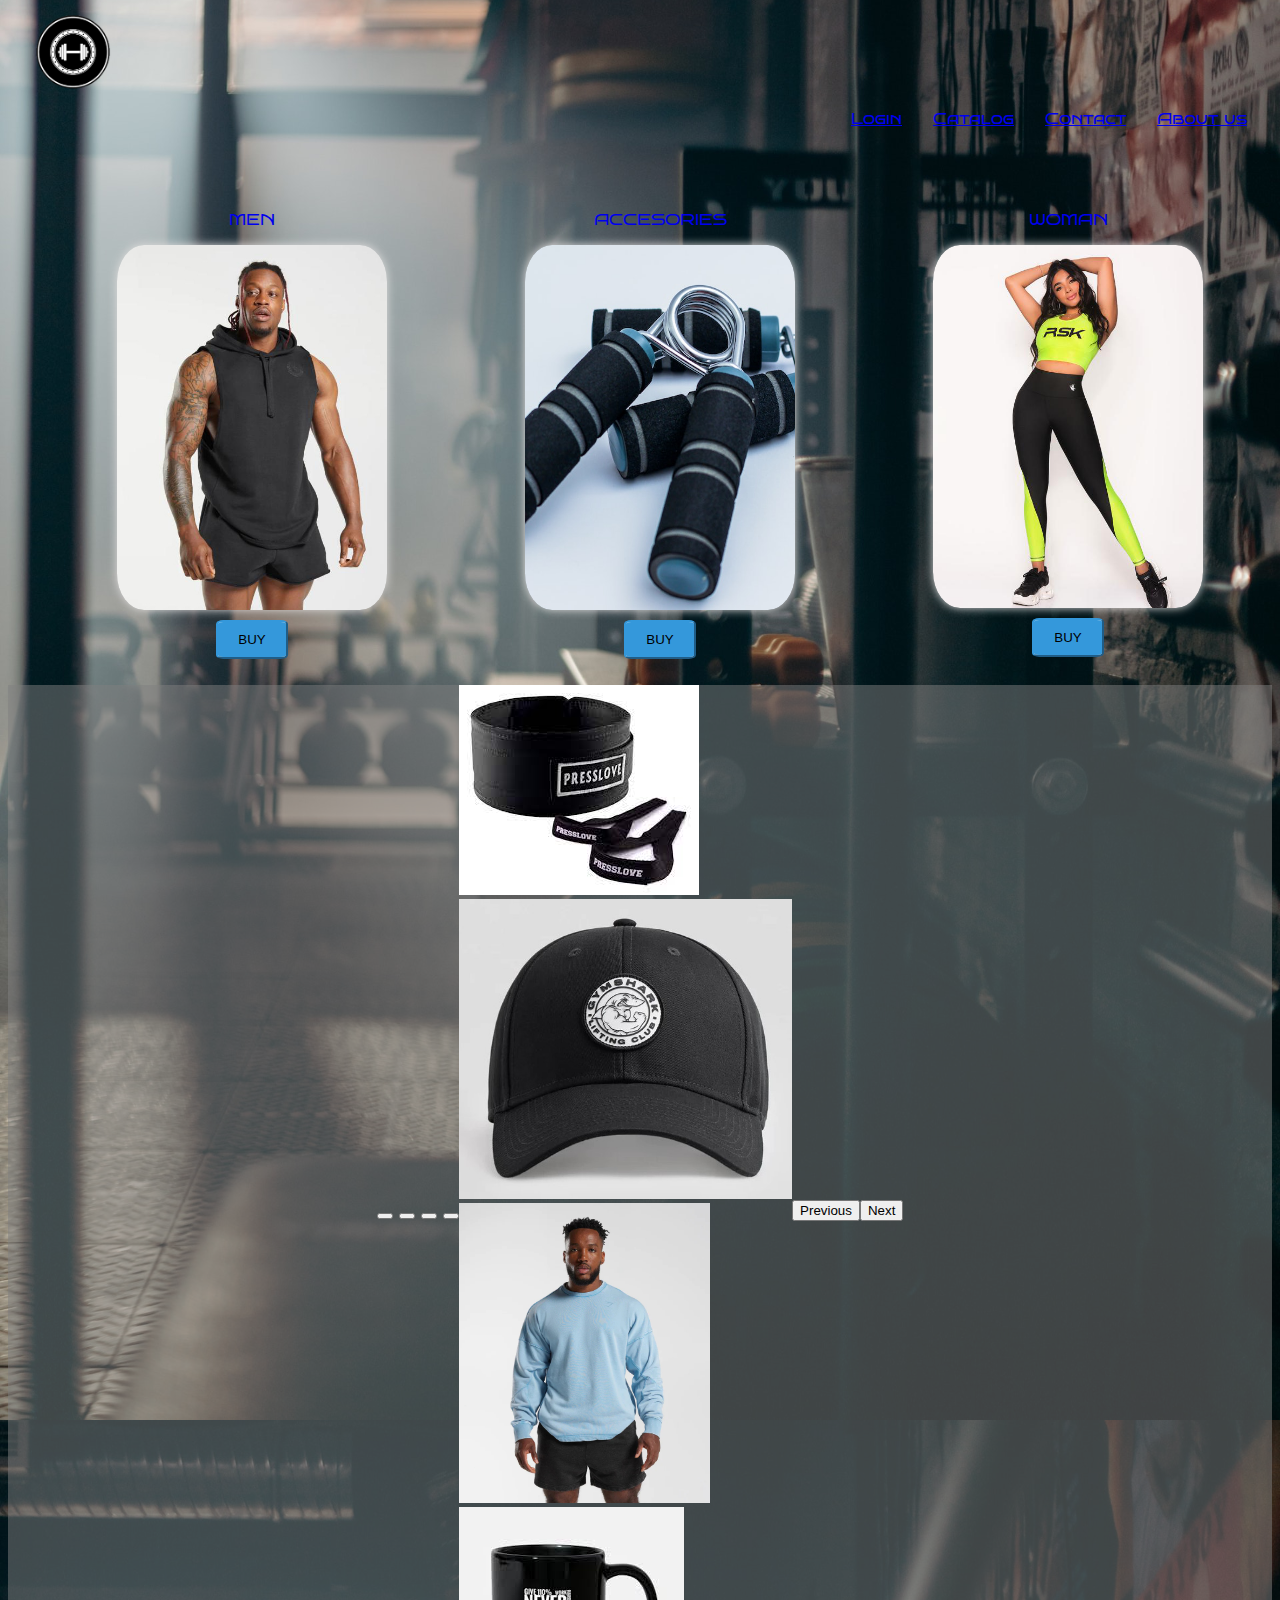
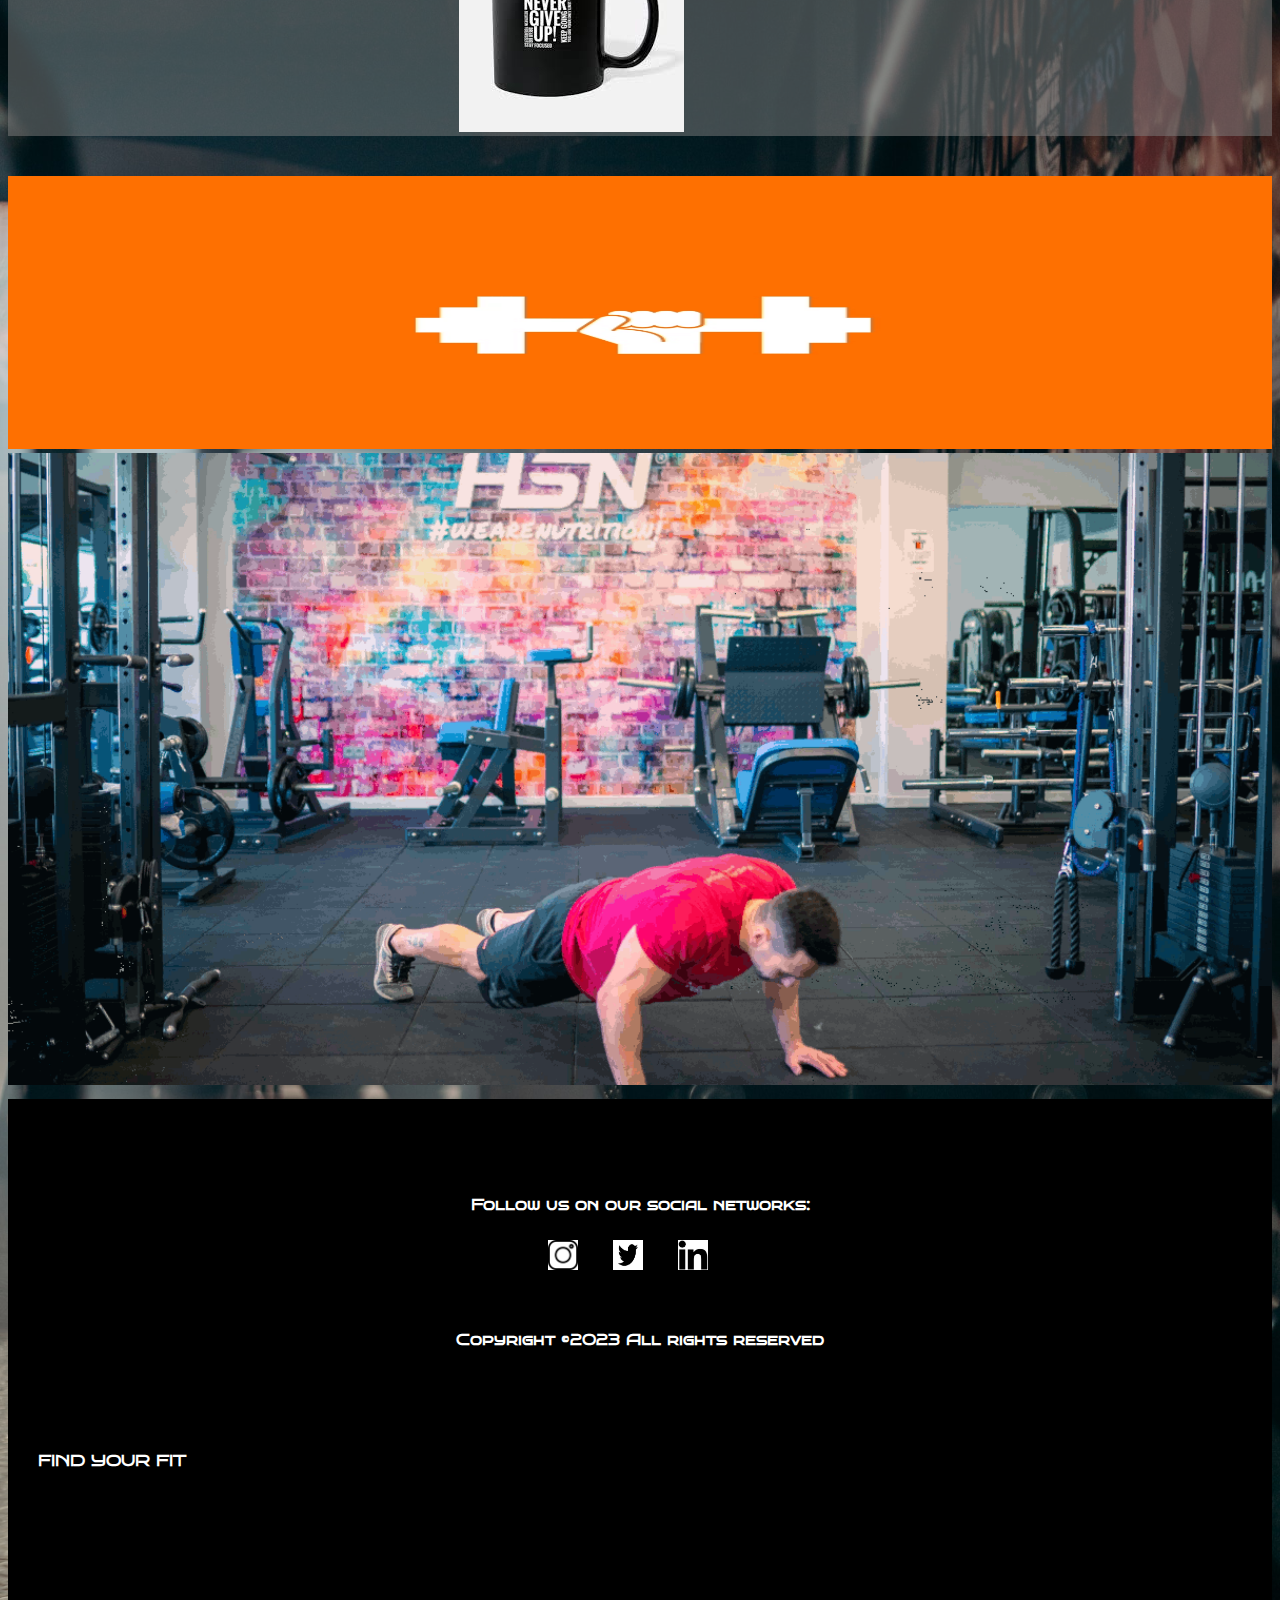
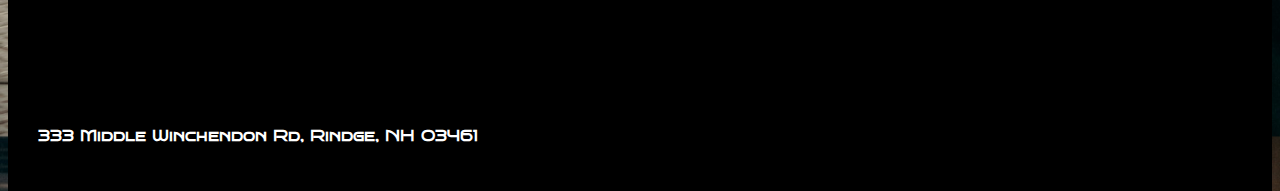
<file: index.html>
<!DOCTYPE html>
<html lang="en">
<head>
    <meta charset="UTF-8">
    <meta http-equiv="X-UA-Compatible" content="IE=edge">
    <meta name="viewport" content="width=device-width, initial-scale=1.0">
    <link href="https://cdn.jsdelivr.net/npm/bootstrap@5.3.0-alpha3/dist/css/bootstrap.min.css" rel="stylesheet" integrity="sha384-KK94CHFLLe+nY2dmCWGMq91rCGa5gtU4mk92HdvYe+M/SXH301p5ILy+dN9+nJOZ" crossorigin="anonymous">
    <script src="https://cdn.jsdelivr.net/npm/bootstrap@5.3.0-alpha3/dist/js/bootstrap.bundle.min.js" integrity="sha384-ENjdO4Dr2bkBIFxQpeoTz1HIcje39Wm4jDKdf19U8gI4ddQ3GYNS7NTKfAdVQSZe" crossorigin="anonymous"></script>
    <link rel="stylesheet" href="./css/style.css">
    <title>gymfit-2da-pre-entrega</title>
</head>
<body>
    <div class="container-fluid">
        <!---------------logo pagina----------------->
        <header>
            <div class="row">
                <div class="col-4">
                    <a href="./index.html">
                        <img class="limage" src="./img/logos/logo-page-gym.png" alt="logo page">
                    </a>
                </div>
                <!-------------opciones menu---------------->
                <div class="col-8">
                    <nav>
                        <ul class="listas">
                            <li><a href="./pages/login.html">Login</a></li>
                            <li><a href="./pages/catalog.html">Catalog</a></li>
                            <li><a href="./pages/contact.html">Contact</a></li>
                            <li><a href="./pages/About us.html">About us</a></li>
                        </ul>
                    </nav>
                </div>
            </div>
        </header>
    </div>
    <!---------------------cards------------------->
    <section>
        <ul class="tarjetas">
            <li>
                <a href="./pages/catalog.html">
                    <p>MEN</p>
                    <img src="./img/men.jpg" alt="Seccion Hombres">
                    <button>BUY</button>
                </a>
            </li>
            <li>
                <a href="./pages/catalog.html">
                    <p>ACCESORIES</p>
                    <img src="./img/accesorios.jpg" alt="Seccion accesorios">
                    <button>BUY</button>
                </a>
            </li>
            <li>
                <a href="./pages/catalog.html">
                    <p>WOMAN</p>
                    <img src="./img/woman.jpg" alt="Seccion mujeres" width="500" height="600">
                    <button>BUY</button>
                </a>
            </li>
        </ul>
    </section>
    <!--------------------------------slider------------------------------------------>
    <div id="carouselIndicadores" class="carousel slide">
        <div class="carousel-indicators">
            <button type="button" data-bs-target="#carouselIndicadores" data-bs-slide-to="0" class="active" aria-current="true" aria-label="Slide 1"></button>
            <button type="button" data-bs-target="#carouselIndicadores" data-bs-slide-to="1" aria-label="Slide 2"></button>
            <button type="button" data-bs-target="#carouselIndicadores" data-bs-slide-to="2" aria-label="Slide 3"></button>
            <button type="button" data-bs-target="#carouselIndicadores" data-bs-slide-to="3" aria-label="Slide 4"></button>
        </div>
        <div class="carousel-inner">
            <div class="carousel-item active">
                <img src="./img/slider1.jpg" class="d-block w-100" alt="slider1">
            </div>
            <div class="carousel-item">
                <img src="./img/slider2.jpg" class="d-block w-100" alt="slider2">
            </div>
            <div class="carousel-item">
                <img src="./img/slider3.jpg" class="d-block w-100" alt="slider3">
            </div>
            <div class="carousel-item">
                <img src="./img/slider4.jpg" class="d-block w-100" alt="slider4">
            </div>
        </div>
        <button class="carousel-control-prev" type="button" data-bs-target="#carouselIndicadores" data-bs-slide="prev">
            <span class="carousel-control-prev-icon" aria-hidden="true"></span>
            <span class="visually-hidden">Previous</span>
        </button>
        <button class="carousel-control-next" type="button" data-bs-target="#carouselIndicadores" data-bs-slide="next">
            <span class="carousel-control-next-icon" aria-hidden="true"></span>
            <span class="visually-hidden">Next</span>
        </button>
    </div>

    <!--------------------------------pre-footer--------------------------->
    <section class="pre-footer">
        <div class="container">
            <div class="row">
                <div class="col-md-6">
                    <!-- Contenido del lado izquierdo (gif) -->
                    <div class="gif1">
                        <img src="./videos/burpis.gif" alt="Burpee GIF" width="100%">
                    </div>
                </div>
                <div class="col-md-6">
                    <!-- Contenido del lado derecho (gif) -->
                    <div class="gif2">
                        <img src="./videos/burpee.gif" alt="Burpee GIF" width="100%">
                    </div>
                </div>
            </div>
        </div>
    </section>

    <!--footer-->
    <footer class="black-bg">
        <div class="container">
            <div class="row">
                <div class="col-md-6">
                    <section>
                        <div class="footer-container">
                            <div class="socials-container">
                                <p>Follow us on our social networks:</p>
                                <ul class="social-networks lista-alineada">
                                    <li>
                                        <a href="https://www.instagram.com/" target="_blank">
                                            <img class="small-image" src="./img/logos/logo instagram.png" alt="Instagram">
                                        </a>
                                    </li>
                                    <li>
                                        <a class="fa-twitter" href="https://www.twitter.com/" target="_blank">
                                            <img class="small-image" src="./img/logos/logo twitter.png" alt="Twitter">
                                        </a>
                                    </li>
                                    <li>
                                        <a href="https://www.linkedin.com/" target="_blank">
                                            <img class="small-image" src="./img/logos/logo-linkedin.jpg" alt="LinkedIn">
                                        </a>
                                    </li>
                                </ul>
                            </div>
                            <p class="copy">Copyright ©2023 All rights reserved</p>
                        </div>
                    </section>
                </div>
                <div class="col-md-6">
                    <section>
                        <div>
                            <p>FIND YOUR FIT</p>
                        </div>
                        <div>
                            <iframe class="maps" src="https://www.google.com/maps/embed?pb=!1m18!1m12!1m3!1d26069.193885382396!2d-97.42739769531565!3d35.240100806146245!2m3!1f0!2f0!3f0!3m2!1i1024!2i768!4f13.1!3m3!1m2!1s0x87b2421e4b32a35b%3A0x27652536b3b50349!2sDeerfield!5e0!3m2!1ses-419!2sar!4v1682374588754!5m2!1ses-419!2sar" width="100%" height="200" style="border:0;" allowfullscreen="" loading="lazy" referrerpolicy="no-referrer-when-downgrade"></iframe>
                        </div>
                        <div>
                            <p>333 Middle Winchendon Rd, Rindge, NH 03461</p>
                        </div>
                    </section>
                </div>
            </div>
        </div>
    </footer>
    
</body>

</html>
</file>
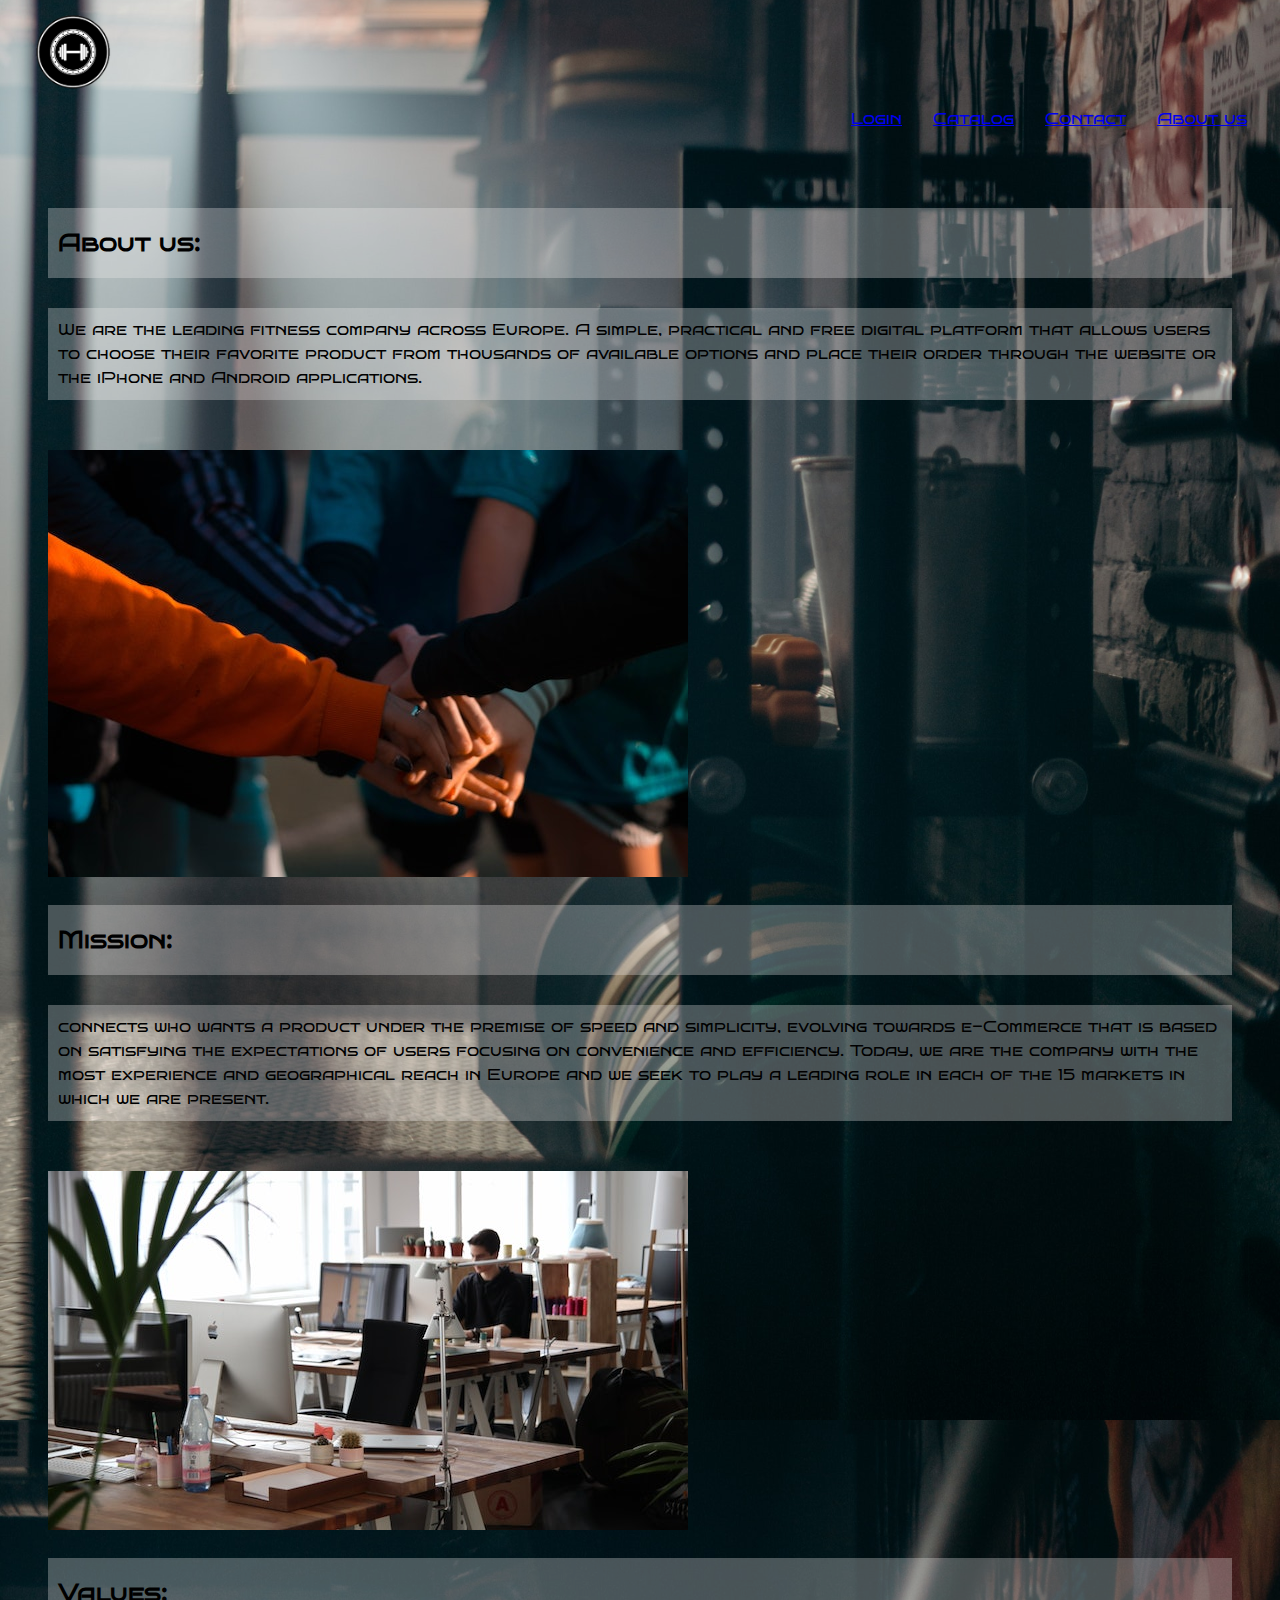
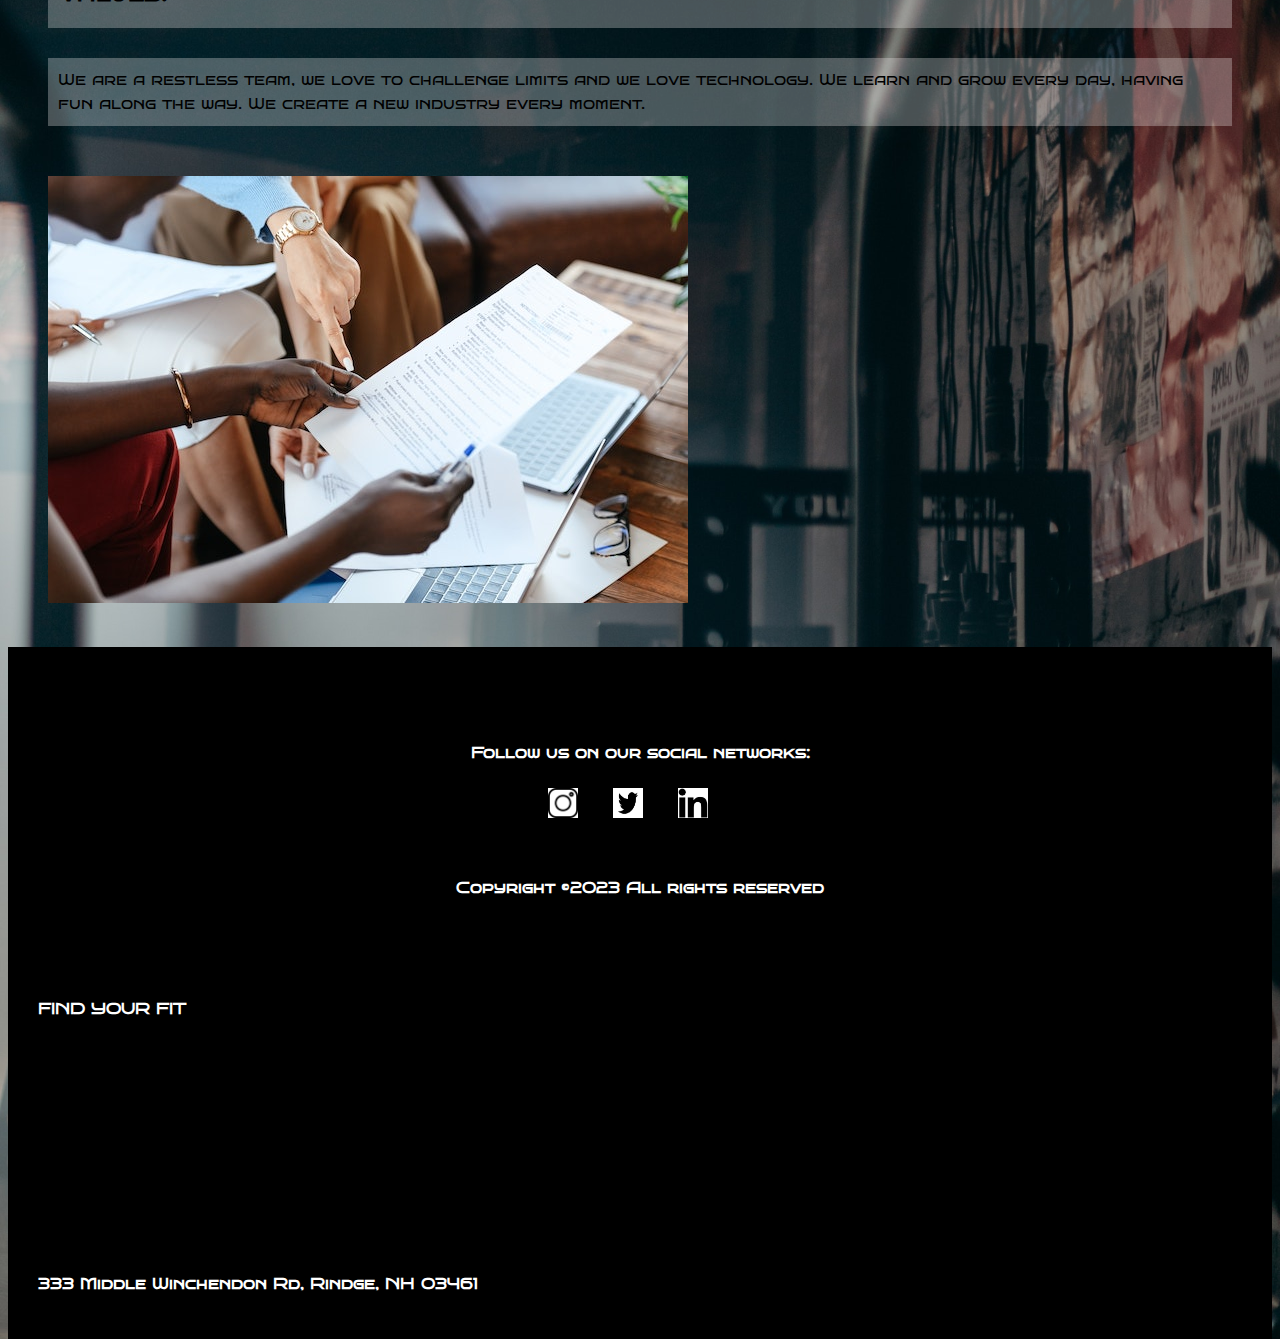
<file: pages/About us.html>
<!DOCTYPE html>
<html lang="en">
<head>
    <meta charset="UTF-8">
    <meta http-equiv="X-UA-Compatible" content="IE=edge">
    <meta name="viewport" content="width=device-width, initial-scale=1.0">
    <link href="https://cdn.jsdelivr.net/npm/bootstrap@5.3.0-alpha3/dist/css/bootstrap.min.css" rel="stylesheet" integrity="sha384-KK94CHFLLe+nY2dmCWGMq91rCGa5gtU4mk92HdvYe+M/SXH301p5ILy+dN9+nJOZ" crossorigin="anonymous">
    <script src="https://cdn.jsdelivr.net/npm/bootstrap@5.3.0-alpha3/dist/js/bootstrap.bundle.min.js" integrity="sha384-ENjdO4Dr2bkBIFxQpeoTz1HIcje39Wm4jDKdf19U8gI4ddQ3GYNS7NTKfAdVQSZe" crossorigin="anonymous"></script>
    <link rel="stylesheet" href="../css/style.css">
    <title>About Us</title>
</head>
<body class="abt-us">
    <div class="container-fluid">
        <!---------------logo pagina----------------->
        <header>
            <div class="row">
                <div class="col-4">
                    <a href="../index.html">
                        <img class="limage" src="../img/logos/logo-page-gym.png" alt="logo page">
                    </a>
                </div>
                <!-------------opciones menu---------------->
                <div class="col-8">
                    <nav>
                        <ul class="listas">
                            <li><a href="../pages/login.html">Login</a></li>
                            <li><a href="../pages/catalog.html">Catalog</a></li>
                            <li><a href="../pages/contact.html">Contact</a></li>
                            <li><a href="../pages/About us.html">About us</a></li>
                        </ul>
                    </nav>
                </div>
            </div>
        </header>
    </div>


    <!--comienzo info-->

    <section class="section-abtus">
        <div class="row mb-4">
            <div class="col-md-6">
            <h3>About us:</h3>
            <p>We are the leading fitness company across Europe. A simple, practical and free digital platform that allows users to choose their favorite product from thousands of available options and place their order through the website or the iPhone and Android applications.</p>
        </div>
        <div class="col-md-6">
            <img src="../img/Equipo.jpg" alt="Team" class="img-fluid">
        </div>
        </div>
        
        <div class="row mb-4">
            <div class="col-md-6">
            <h3>Mission:</h3>
            <p>connects who wants a product under the premise of speed and simplicity, evolving towards e-Commerce that is based on satisfying the expectations of users focusing on convenience and efficiency. Today, we are the company with the most experience and geographical reach in Europe and we seek to play a leading role in each of the 15 markets in which we are present.</p>
        </div>
        <div class="col-md-6">
            <img src="../img/mision.jpg" alt="Mission" class="img-fluid">
        </div>
        </div>
        
        <div class="row mb-4">
            <div class="col-md-6">
            <h3>Values:</h3>
            <p>We are a restless team, we love to challenge limits and we love technology. We learn and grow every day, having fun along the way. We create a new industry every moment.</p>
        </div>
        <div class="col-md-6">
            <img src="../img/values.jpg" alt="Values" class="img-fluid">
        </div>
        </div>
    </section>

    <!--footer about us-->
    <footer class="black-bg">
        <div class="container">
            <div class="row">
                <div class="col-md-6">
                    <section>
                        <div class="footer-container">
                            <div class="socials-container">
                                <p>Follow us on our social networks:</p>
                                <ul class="social-networks lista-alineada">
                                    <li>
                                        <a href="https://www.instagram.com/" target="_blank">
                                            <img class="small-image" src="../img/logos/logo instagram.png" alt="Instagram">
                                        </a>
                                    </li>
                                    <li>
                                        <a class="fa-twitter" href="https://www.twitter.com/" target="_blank">
                                            <img class="small-image" src="../img/logos/logo twitter.png" alt="Twitter">
                                        </a>
                                    </li>
                                    <li>
                                        <a href="https://www.linkedin.com/" target="_blank">
                                            <img class="small-image" src="../img/logos/logo-linkedin.jpg" alt="LinkedIn">
                                        </a>
                                    </li>
                                </ul>
                            </div>
                            <p class="copy">Copyright ©2023 All rights reserved</p>
                        </div>
                    </section>
                </div>
                <div class="col-md-6">
                    <section>
                        <div>
                            <p>FIND YOUR FIT</p>
                        </div>
                        <div>
                            <iframe class="maps" src="https://www.google.com/maps/embed?pb=!1m18!1m12!1m3!1d26069.193885382396!2d-97.42739769531565!3d35.240100806146245!2m3!1f0!2f0!3f0!3m2!1i1024!2i768!4f13.1!3m3!1m2!1s0x87b2421e4b32a35b%3A0x27652536b3b50349!2sDeerfield!5e0!3m2!1ses-419!2sar!4v1682374588754!5m2!1ses-419!2sar" width="100%" height="200" style="border:0;" allowfullscreen="" loading="lazy" referrerpolicy="no-referrer-when-downgrade"></iframe>
                        </div>
                        <div>
                            <p>333 Middle Winchendon Rd, Rindge, NH 03461</p>
                        </div>
                    </section>
                </div>
            </div>
        </div>
    </footer>
    
</body>
</html>
</file>
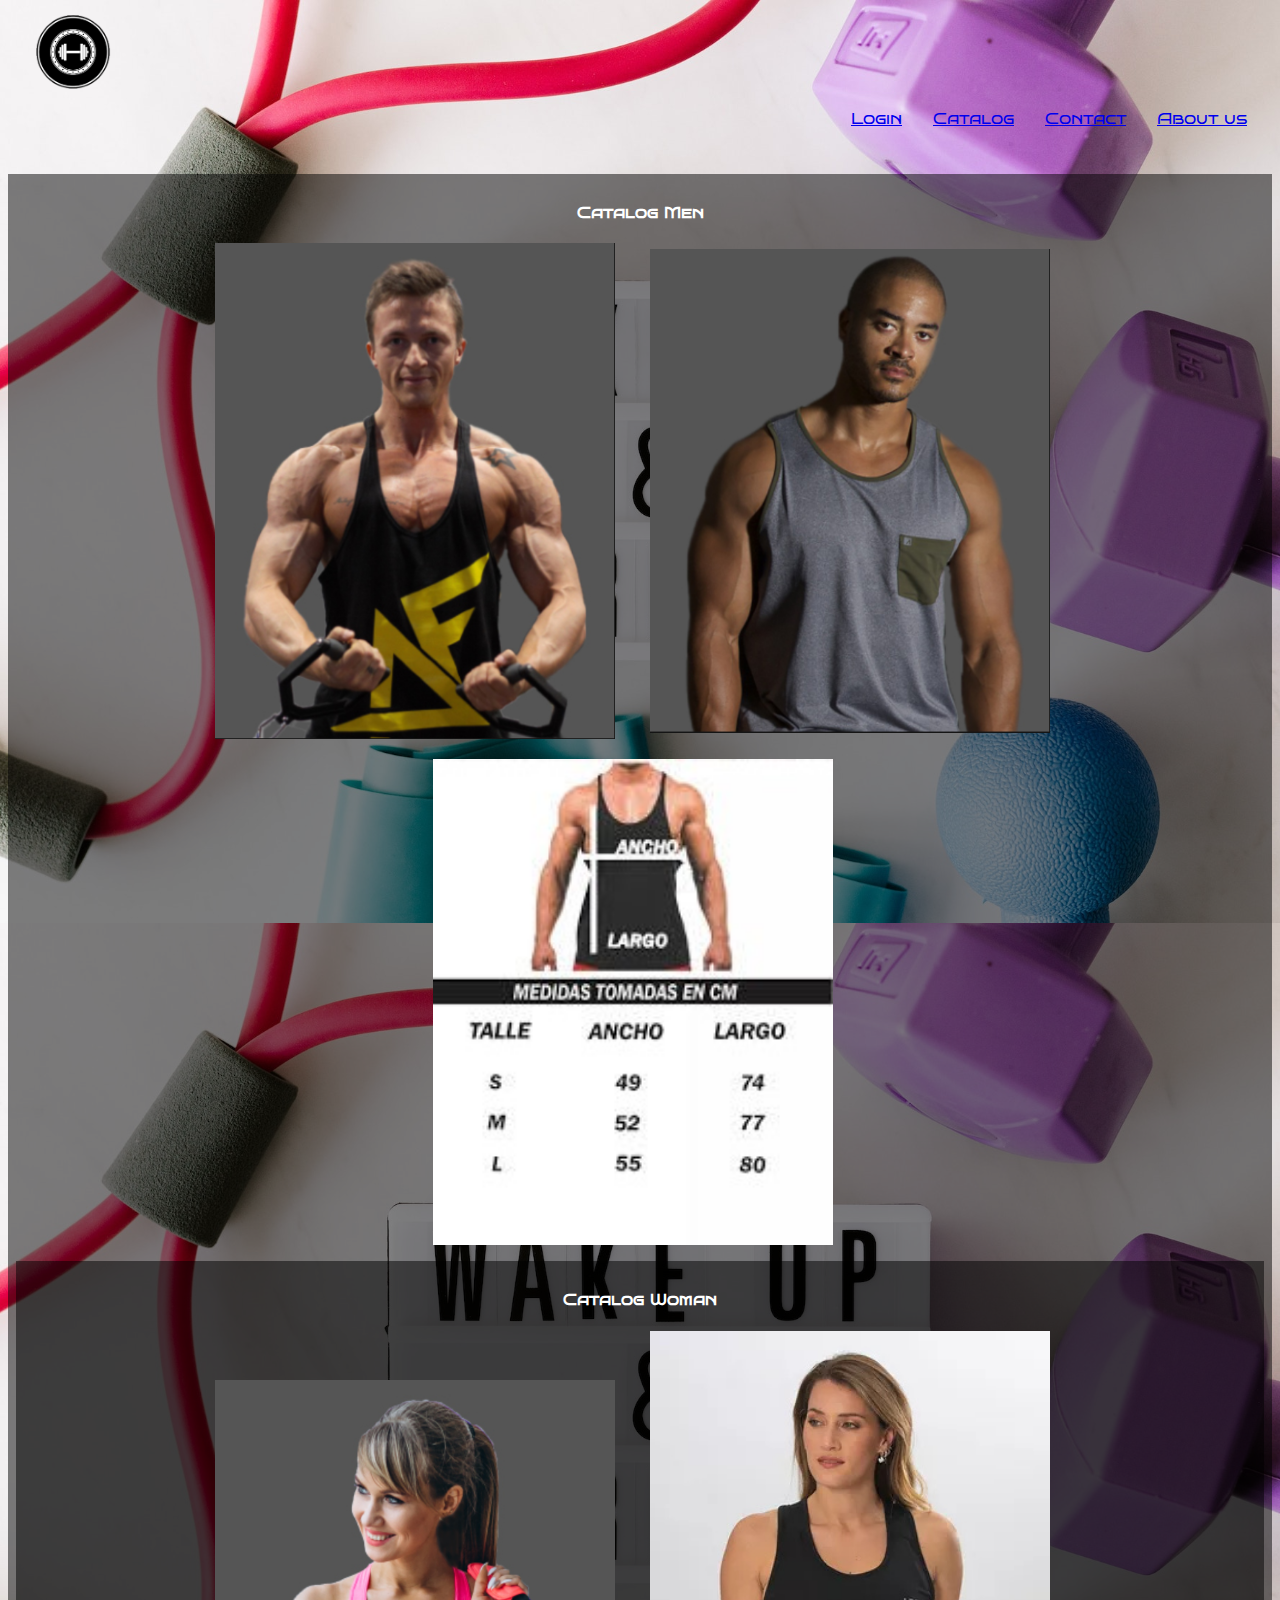
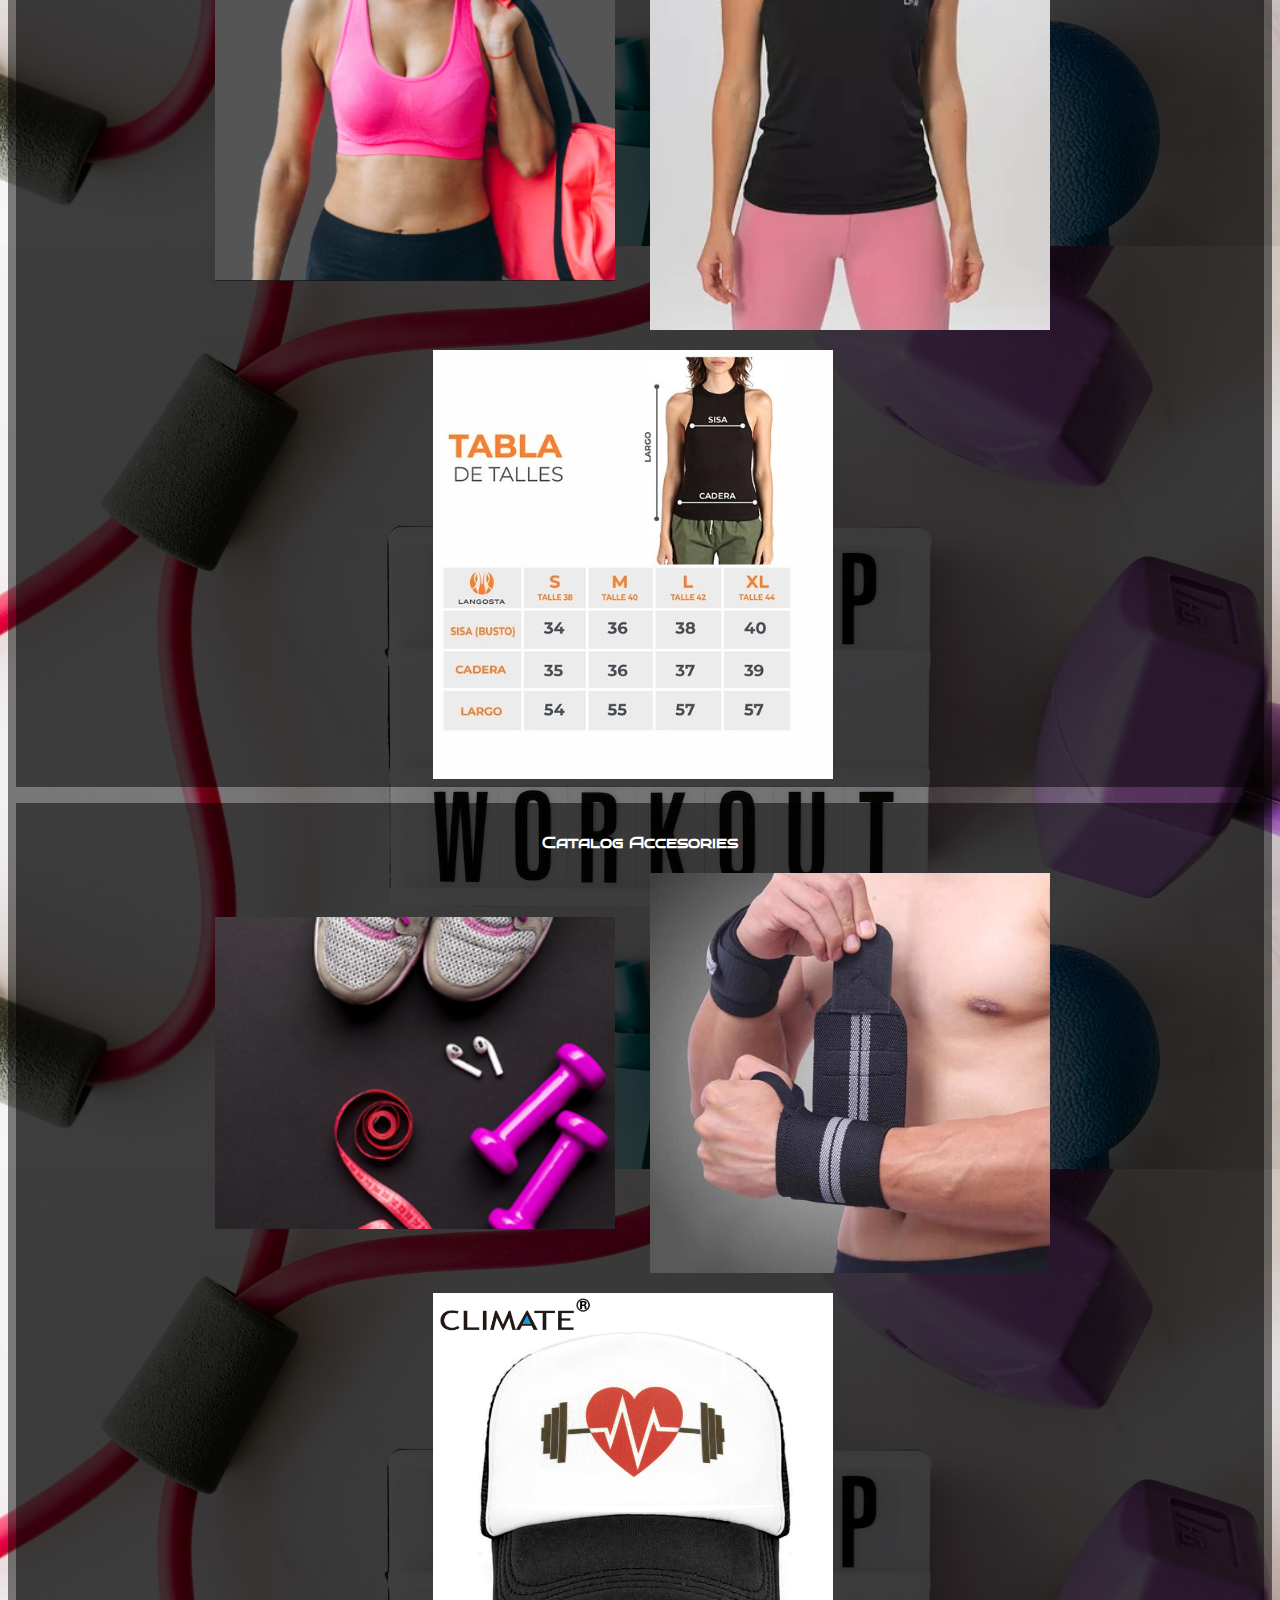
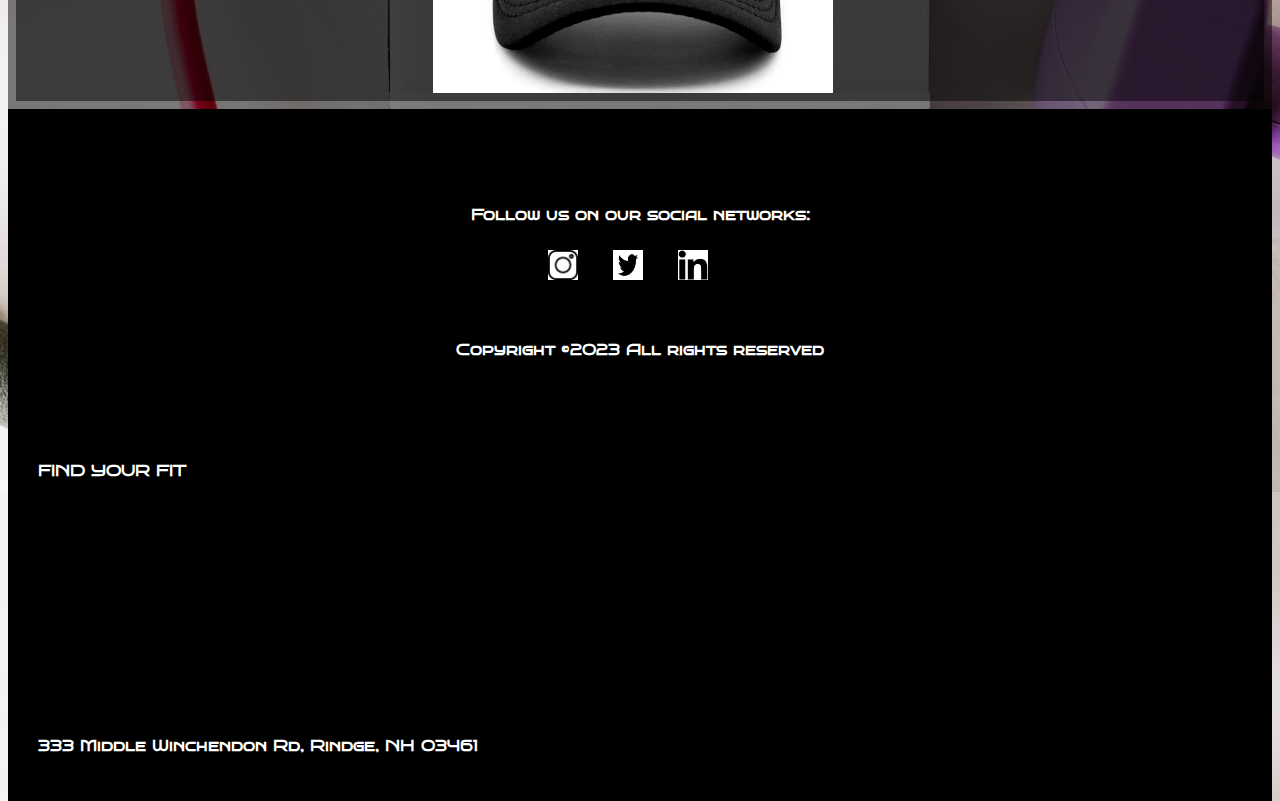
<file: pages/catalog.html>
<!DOCTYPE html>
<html lang="en">
<head>
    <meta charset="UTF-8">
    <meta http-equiv="X-UA-Compatible" content="IE=edge">
    <meta name="viewport" content="width=device-width, initial-scale=1.0">
    <link href="https://cdn.jsdelivr.net/npm/bootstrap@5.3.0-alpha3/dist/css/bootstrap.min.css" rel="stylesheet" integrity="sha384-KK94CHFLLe+nY2dmCWGMq91rCGa5gtU4mk92HdvYe+M/SXH301p5ILy+dN9+nJOZ" crossorigin="anonymous">
    <script src="https://cdn.jsdelivr.net/npm/bootstrap@5.3.0-alpha3/dist/js/bootstrap.bundle.min.js" integrity="sha384-ENjdO4Dr2bkBIFxQpeoTz1HIcje39Wm4jDKdf19U8gI4ddQ3GYNS7NTKfAdVQSZe" crossorigin="anonymous"></script>
    <link rel="stylesheet" href="../css/style.css">
    <title>Catalog</title>
</head>
<body class="catalog">
    <div class="container-fluid">
        <!-- Logo de la página -->
        <header>
            <div class="row">
                <div class="col-4">
                    <a href="../index.html">
                        <img class="limage" src="../img/logos/logo-page-gym.png" alt="logo page">
                    </a>
                </div>
                <!-- Opciones del menu -->
                <div class="col-8">
                    <nav>
                        <ul class="listas">
                            <li><a href="../pages/login.html">Login</a></li>
                            <li><a href="../pages/catalog.html">Catalog</a></li>
                            <li><a href="../pages/contact.html">Contact</a></li>
                            <li><a href="../pages/About us.html">About us</a></li>
                        </ul>
                    </nav>
                </div>
            </div>
        </header>
    </div>

    <!-- Seccion del catalogo -->

    <section>
        <div class="container">
            <div class="row">
            <div class="col">
                <div class="catalogo-men">
                <h4>Catalog Men</h4>
                <div class="image-container">
                    <img src="../img/CATALOG-MEN.png" alt="men1" class="small-image">
                    <img src="../img/CATALOG-MEN2.png" alt="men2" class="small-image">
                    <img src="../img/CATALOG-SIZES-MEN.jpg" alt="sizes-men" class="small-image">
                </div>
            </div>
            </div>
        </div>
        </div>
    </section>
    
    <section class="catalogo-woman">
        <div class="container">
            <div class="row">
                <div class="col">
                    <div class="catalogo-woman">
                        <h4>Catalog Woman</h4>
                        <div class="image-container">
                            <img src="../img/CATALOG-WOMAN.png" alt="woman1" class="small-image">
                            <img src="../img/catalog-woman1.jpg" alt="woman2" class="small-image">
                            <img src="../img/sizes mujer.jpg" alt="sizes-woman" class="small-image">
                        </div>
                    </div>
                </div>
            </div>
        </div>
    </section>
    
    <section class="catalogo-accesorios">
        <div class="container">
            <div class="row">
                <div class="col">
                    <div class="catalogo-accesorios">
                        <h4>Catalog Accesories</h4>
                        <div class="image-container">
                            <img src="../img/CATALOG-ACCESORIES1.png" alt="accesorios1" class="small-image">
                            <img src="../img/accesorios2.jpg" alt="accesorios2" class="small-image">
                            <img src="../img/accesorios1.jpg" alt="sizes-accesorios" class="small-image">
                        </div>
                    </div>
                </div>
            </div>
        </div>
    </section>
    

    <!-- footer catalogo -->
    <footer class="black-bg">
        <div class="container">
            <div class="row">
                <div class="col-md-6">
                    <section>
                        <div class="footer-container">
                            <div class="socials-container">
                                <p>Follow us on our social networks:</p>
                                <ul class="social-networks lista-alineada">
                                    <li>
                                        <a href="https://www.instagram.com/" target="_blank">
                                            <img class="small-image" src="../img/logos/logo instagram.png" alt="Instagram">
                                        </a>
                                    </li>
                                    <li>
                                        <a class="fa-twitter" href="https://www.twitter.com/" target="_blank">
                                            <img class="small-image" src="../img/logos/logo twitter.png" alt="Twitter">
                                        </a>
                                    </li>
                                    <li>
                                        <a href="https://www.linkedin.com/" target="_blank">
                                            <img class="small-image" src="../img/logos/logo-linkedin.jpg" alt="LinkedIn">
                                        </a>
                                    </li>
                                </ul>
                            </div>
                            <p class="copy">Copyright ©2023 All rights reserved</p>
                        </div>
                    </section>
                </div>
                <div class="col-md-6">
                    <section>
                        <div>
                            <p>FIND YOUR FIT</p>
                        </div>
                        <div>
                            <iframe class="maps" src="https://www.google.com/maps/embed?pb=!1m18!1m12!1m3!1d26069.193885382396!2d-97.42739769531565!3d35.240100806146245!2m3!1f0!2f0!3f0!3m2!1i1024!2i768!4f13.1!3m3!1m2!1s0x87b2421e4b32a35b%3A0x27652536b3b50349!2sDeerfield!5e0!3m2!1ses-419!2sar!4v1682374588754!5m2!1ses-419!2sar" width="100%" height="200" style="border:0;" allowfullscreen="" loading="lazy" referrerpolicy="no-referrer-when-downgrade"></iframe>
                        </div>
                        <div>
                            <p>333 Middle Winchendon Rd, Rindge, NH 03461</p>
                        </div>
                    </section>
                </div>
            </div>
        </div>
    </footer>

</body>
</html>
</file>
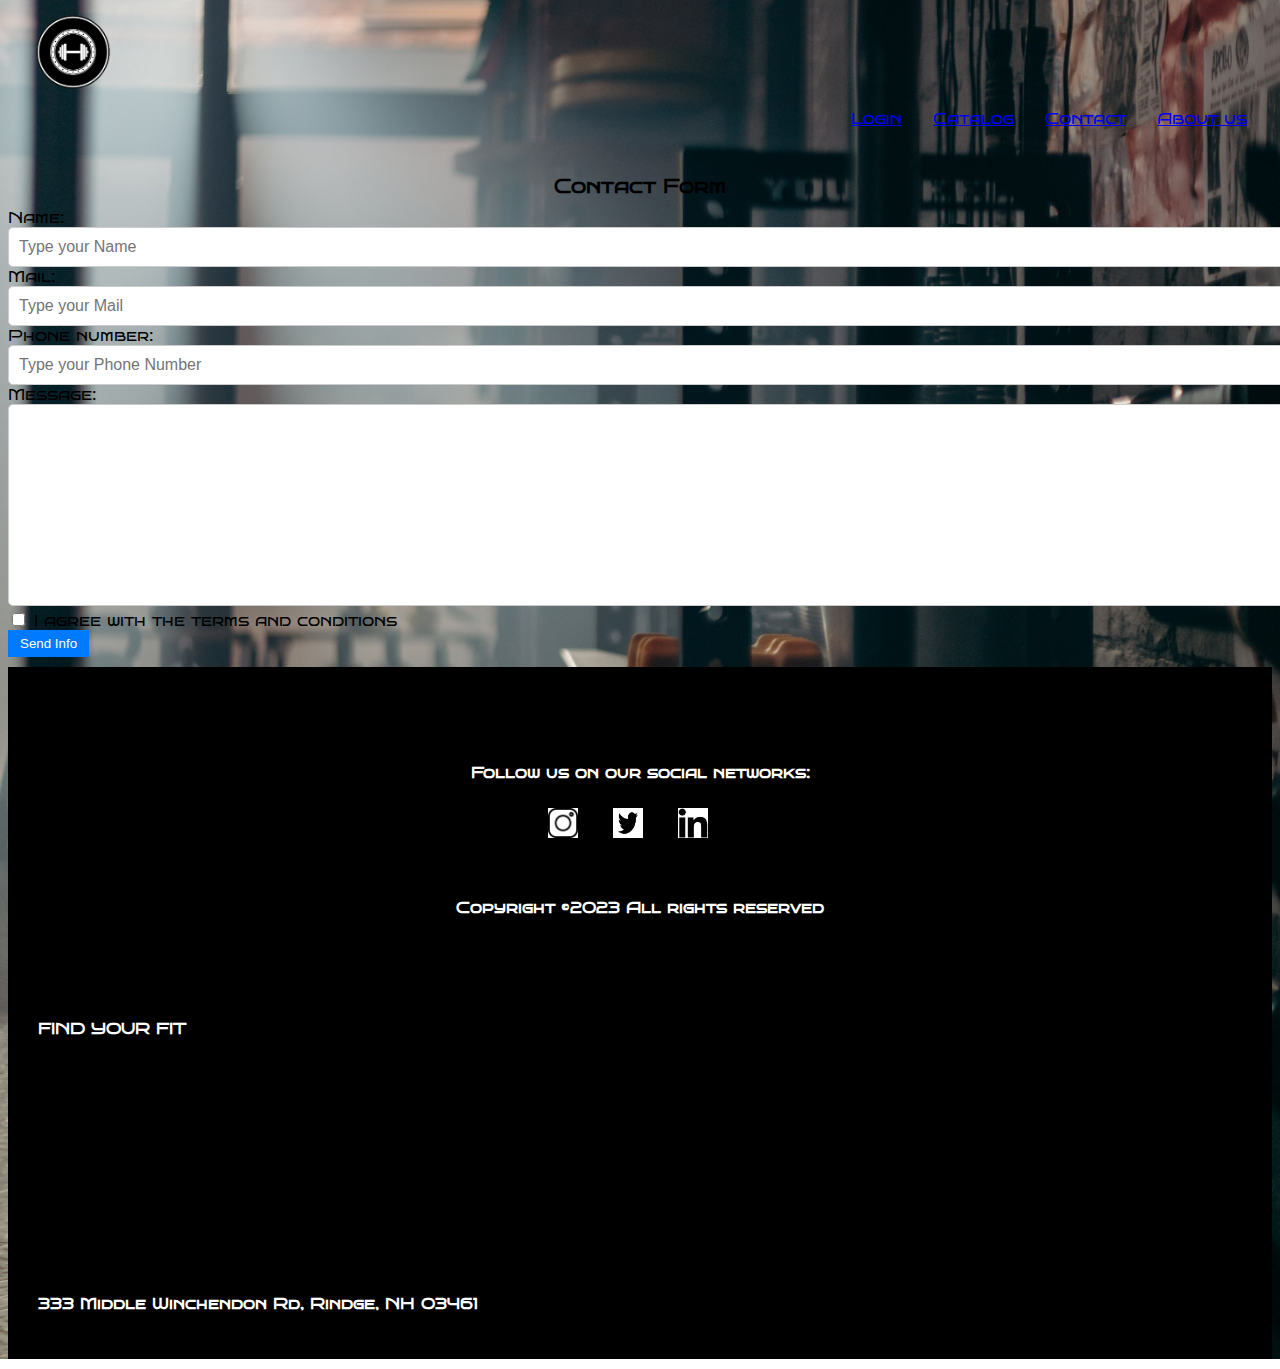
<file: pages/contact.html>
<!DOCTYPE html>
<html lang="en">
<head>
    <meta charset="UTF-8">
    <meta http-equiv="X-UA-Compatible" content="IE=edge">
    <meta name="viewport" content="width=device-width, initial-scale=1.0">
    <link href="https://cdn.jsdelivr.net/npm/bootstrap@5.3.0-alpha3/dist/css/bootstrap.min.css" rel="stylesheet" integrity="sha384-KK94CHFLLe+nY2dmCWGMq91rCGa5gtU4mk92HdvYe+M/SXH301p5ILy+dN9+nJOZ" crossorigin="anonymous">
    <script src="https://cdn.jsdelivr.net/npm/bootstrap@5.3.0-alpha3/dist/js/bootstrap.bundle.min.js" integrity="sha384-ENjdO4Dr2bkBIFxQpeoTz1HIcje39Wm4jDKdf19U8gI4ddQ3GYNS7NTKfAdVQSZe" crossorigin="anonymous"></script>
    <link rel="stylesheet" href="../css/style.css">
    <title>Contact</title>

</head>
<body class="contact">
    <div class="container-fluid">
        <!---------------logo pagina----------------->
        <header>
            <div class="row">
                <div class="col-4">
                    <a href="../index.html">
                        <img class="limage" src="../img/logos/logo-page-gym.png" alt="logo page">
                    </a>
                </div>
                <!-------------opciones menu---------------->
                <div class="col-8">
                    <nav>
                        <ul class="listas">
                            <li><a href="../pages/login.html">Login</a></li>
                            <li><a href="../pages/catalog.html">Catalog</a></li>
                            <li><a href="../pages/contact.html">Contact</a></li>
                            <li><a href="../pages/About us.html">About us</a></li>
                        </ul>
                    </nav>
                </div>
            </div>
        </header>
    </div>

    <!--comienzo de formulario-->
    
    <section class="register">
        <form action="" method="post" enctype="application/x-www-form-urlencoded">
            <div class="container">
                <div class="row justify-content-center">
                    <div class="col-md-6">
                        <h3 class="registration-form">Contact Form</h3>
                        <div class="mb-3">
                            <label for="name" class="form-label">Name:</label>
                            <input class="form-control" type="text" name="name" placeholder="Type your Name">
                        </div>
                        <div class="mb-3">
                            <label for="mail" class="form-label">Mail:</label>
                            <input class="form-control" type="text" name="mail" placeholder="Type your Mail">
                        </div>
                        <div class="mb-3">
                            <label for="phone-number" class="form-label">Phone number:</label>
                            <input class="form-control" type="number" name="phone-number"
                                placeholder="Type your Phone Number">
                        </div>
                        <div class="mb-3">
                            <label for="message" class="form-label">Message:</label>
                            <textarea class="form-control" name="message" cols="50" rows="10"></textarea>
                        </div>
                        <div class="form-check">
                            <input class="form-check-input" type="checkbox" value="" id="terms" name="terms">
                            <label class="form-check-label" for="terms">I agree with the terms and conditions</label>
                        </div>
                        <div class="mb-3">
                            <input class="button-send" type="button" value="Send Info">
                        </div>
                    </div>
                </div>
            </div>
        </form>
    </section>

    <!--footer contact-->
    <!--footer-->
    <footer class="black-bg">
        <div class="container">
            <div class="row">
                <div class="col-md-6">
                    <section>
                        <div class="footer-container">
                            <div class="socials-container">
                                <p>Follow us on our social networks:</p>
                                <ul class="social-networks lista-alineada">
                                    <li>
                                        <a href="https://www.instagram.com/" target="_blank">
                                            <img class="small-image" src="../img/logos/logo instagram.png" alt="Instagram">
                                        </a>
                                    </li>
                                    <li>
                                        <a class="fa-twitter" href="https://www.twitter.com/" target="_blank">
                                            <img class="small-image" src="../img/logos/logo twitter.png" alt="Twitter">
                                        </a>
                                    </li>
                                    <li>
                                        <a href="https://www.linkedin.com/" target="_blank">
                                            <img class="small-image" src="../img/logos/logo-linkedin.jpg" alt="LinkedIn">
                                        </a>
                                    </li>
                                </ul>
                            </div>
                            <p class="copy">Copyright ©2023 All rights reserved</p>
                        </div>
                    </section>
                </div>
                <div class="col-md-6">
                    <section>
                        <div>
                            <p>FIND YOUR FIT</p>
                        </div>
                        <div>
                            <iframe class="maps" src="https://www.google.com/maps/embed?pb=!1m18!1m12!1m3!1d26069.193885382396!2d-97.42739769531565!3d35.240100806146245!2m3!1f0!2f0!3f0!3m2!1i1024!2i768!4f13.1!3m3!1m2!1s0x87b2421e4b32a35b%3A0x27652536b3b50349!2sDeerfield!5e0!3m2!1ses-419!2sar!4v1682374588754!5m2!1ses-419!2sar" width="100%" height="200" style="border:0;" allowfullscreen="" loading="lazy" referrerpolicy="no-referrer-when-downgrade"></iframe>
                        </div>
                        <div>
                            <p>333 Middle Winchendon Rd, Rindge, NH 03461</p>
                        </div>
                    </section>
                </div>
            </div>
        </div>
    </footer>
    
</body>
</html>
</file>
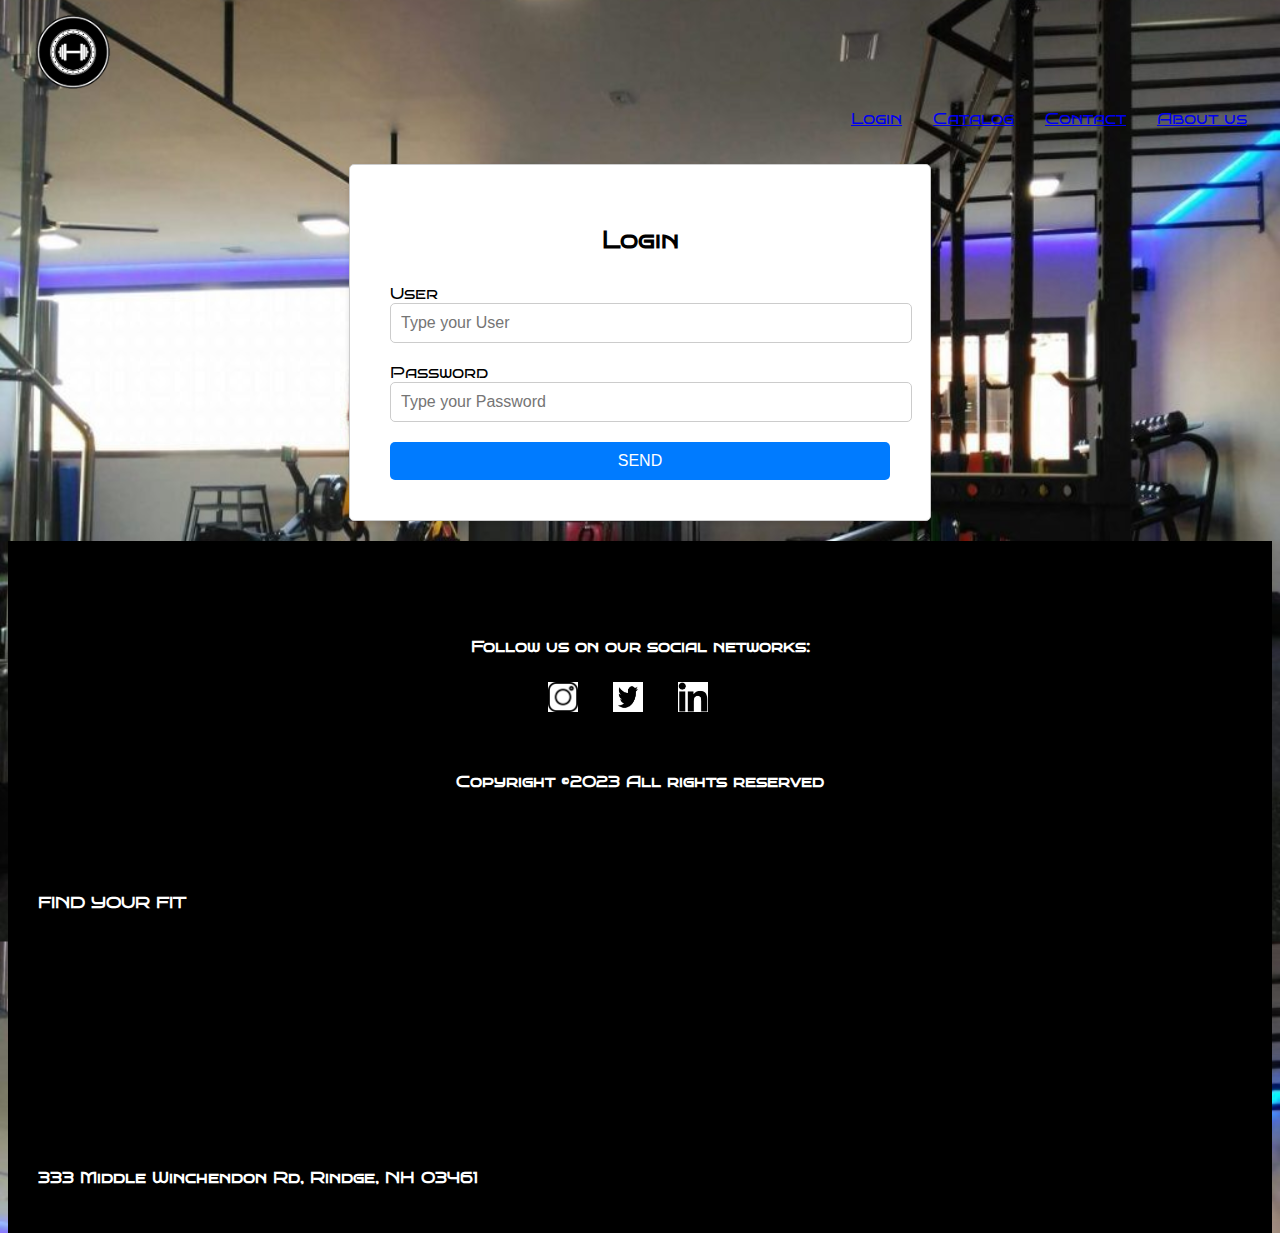
<file: pages/login.html>
<!DOCTYPE html>
<html lang="en">
<head>
    <meta charset="UTF-8">
    <meta http-equiv="X-UA-Compatible" content="IE=edge">
    <meta name="viewport" content="width=device-width, initial-scale=1.0">
    <link href="https://cdn.jsdelivr.net/npm/bootstrap@5.3.0-alpha3/dist/css/bootstrap.min.css" rel="stylesheet" integrity="sha384-KK94CHFLLe+nY2dmCWGMq91rCGa5gtU4mk92HdvYe+M/SXH301p5ILy+dN9+nJOZ" crossorigin="anonymous">
    <script src="https://cdn.jsdelivr.net/npm/bootstrap@5.3.0-alpha3/dist/js/bootstrap.bundle.min.js" integrity="sha384-ENjdO4Dr2bkBIFxQpeoTz1HIcje39Wm4jDKdf19U8gI4ddQ3GYNS7NTKfAdVQSZe" crossorigin="anonymous"></script>
    <link rel="stylesheet" href="../css/style.css">
    <title>Login</title>
</head>

<body class="body-login">
    <div class="container-fluid">
        <!---------------logo pagina----------------->
        <header>
            <div class="row">
                <div class="col-4">
                    <a href="../index.html">
                        <img class="limage" src="../img/logos/logo-page-gym.png" alt="logo page">
                    </a>
                </div>
                <!-------------opciones menu---------------->
                <div class="col-8">
                    <nav>
                        <ul class="listas">
                            <li><a href="../pages/login.html">Login</a></li>
                            <li><a href="../pages/catalog.html">Catalog</a></li>
                            <li><a href="../pages/contact.html">Contact</a></li>
                            <li><a href="../pages/About us.html">About us</a></li>
                        </ul>
                    </nav>
                </div>
            </div>
        </header>
    </div>


<!--comienzo de formulario login-->

<div class="login-container">
    <div class="login-box">
        <h2>Login</h2>
        <form action="" method="post" enctype="application/x-www-form-urlencoded">
            <div class="form-group">
                <label for="name">User</label>
                <input class="form-control" type="text" name="User" placeholder="Type your User">
            </div>
            <div class="form-group">
                <label for="name">Password</label>
                <input class="form-control" type="password" name="Password" placeholder="Type your Password">
            </div>
            <button class="btn btn-primary">SEND</button>
        </form>
    </div>
</div>

    <!--footer-->
    <footer class="black-bg">
        <div class="container">
            <div class="row">
                <div class="col-md-6">
                    <section>
                        <div class="footer-container">
                            <div class="socials-container">
                                <p>Follow us on our social networks:</p>
                                <ul class="social-networks lista-alineada">
                                    <li>
                                        <a href="https://www.instagram.com/" target="_blank">
                                            <img class="small-image" src="../img/logos/logo instagram.png" alt="Instagram">
                                        </a>
                                    </li>
                                    <li>
                                        <a class="fa-twitter" href="https://www.twitter.com/" target="_blank">
                                            <img class="small-image" src="../img/logos/logo twitter.png" alt="Twitter">
                                        </a>
                                    </li>
                                    <li>
                                        <a href="https://www.linkedin.com/" target="_blank">
                                            <img class="small-image" src="../img/logos/logo-linkedin.jpg" alt="LinkedIn">
                                        </a>
                                    </li>
                                </ul>
                            </div>
                            <p class="copy">Copyright ©2023 All rights reserved</p>
                        </div>
                    </section>
                </div>
                <div class="col-md-6">
                    <section>
                        <div>
                            <p>FIND YOUR FIT</p>
                        </div>
                        <div>
                            <iframe class="maps" src="https://www.google.com/maps/embed?pb=!1m18!1m12!1m3!1d26069.193885382396!2d-97.42739769531565!3d35.240100806146245!2m3!1f0!2f0!3f0!3m2!1i1024!2i768!4f13.1!3m3!1m2!1s0x87b2421e4b32a35b%3A0x27652536b3b50349!2sDeerfield!5e0!3m2!1ses-419!2sar!4v1682374588754!5m2!1ses-419!2sar" width="100%" height="200" style="border:0;" allowfullscreen="" loading="lazy" referrerpolicy="no-referrer-when-downgrade"></iframe>
                        </div>
                        <div>
                            <p>333 Middle Winchendon Rd, Rindge, NH 03461</p>
                        </div>
                    </section>
                </div>
            </div>
        </div>
    </footer>
    
</body>
</html>
</file>
<file: css/style.css>
/* fuentes texto */
@font-face {
    font-family: "BrunoAce";
    src: url(../fonts/BrunoAce.ttf);
}

/*body*/
body {
    height: 100vh;
    background-image: url(../img/fondo-index.jpg);
    background-position: center;
    background-size: cover;
    opacity: 1;
    box-sizing: content-box;
    font-family: "BrunoAce";
}

/*header*/
header {
    margin-top: 15px;
}

.limage {
    width: 130px;
    height: auto;
}

/*nav*/
.listas {
    list-style-type: none;
}

.listas li {
    display: inline;
    margin-right: 25px;
}

nav {
    display: flex;
    justify-content: flex-end;
}

/* tarjetas*/
.tarjetas {
    list-style-type: none;
    display: flex;
    justify-content: center;
}

.tarjetas li {
    flex: 1;
    margin: 10px;
    text-align: center;
}

.tarjetas li a {
    display: flex;
    flex-direction: column;
    align-items: center;
    text-decoration: none;
}

.tarjetas li p {
    margin-top: 10px;
    text-align: center;
}

.tarjetas li img {
    width: 270px;
    height: auto;
    box-shadow: 0 0 10px rgb(225, 222, 222);
    border-radius: 10%;
}

.tarjetas button {
    border-color: #3498db;
    color: black;
    box-shadow: 0 0 40px 40px #3498db inset, 0 0 0 0 #3498db;
    -webkit-transition: all 150ms ease-in-out;
    transition: all 150ms ease-in-out;
    margin-top: 10px;
    border-radius: 10%;
    padding: 10px 20px;
}

.tarjetas button:hover {
    box-shadow: 0 0 10px 0 #3498db inset, 0 0 10px 4px #3498db;
}

.tarjetas li:nth-child(2) img {
    height: 365px;
}

/*slider*/
#carouselIndicadores {
    display: flex;
    justify-content: center;
    align-items: center;
    background-color: rgba(128, 128, 128, 0.5);
}

.carousel-item img {
    max-width: 100%;
    max-height: 300px;
    object-fit: contain;
}

/*pre-footer*/
.pre-footer{
margin-top: 10px;
margin-bottom: 10px;
}

.gif1 img {
    width: 100%;
    height: 273px;
}

/*footer*/

.black-bg {
    background-color: black;
}

.black-bg p {
    color: white;
    font-weight: bold;
    padding: 10px;
}

.lista-alineada {
    display: flex;
    justify-content: flex-start;
    align-items: center;
    list-style-type: none;
}


.small-image {
    width: 30px;
    height: 30px;
    margin-right: 15px;
}

/* Estilos para dispositivos de escritorio */
@media (min-width: 992px) {
    .tarjetas li {
        flex: 1;
        margin: 10px;
        text-align: center;
    }

    .tarjetas li img {
        width: 270px;
        height: auto;
        box-shadow: 0 0 10px rgb(225, 222, 222);
        border-radius: 10%;
    }

    .tarjetas li:nth-child(2) img {
        height: 365px;
    }

    .gif1 img {
        width: 100%;
        height: 273px;
    }
}

/* Estilos para dispositivos móviles */
@media (max-width: 991px) {
    .tarjetas li {
        flex: 1 1 100%;
        margin: 10px;
        text-align: center;
    }

    .tarjetas li img {
        width: 100%;
        height: auto;
        box-shadow: 0 0 10px rgb(225, 222, 222);
        border-radius: 10%;
    }

    .tarjetas li:nth-child(2) img {
        height: auto;
    }

    .gif1 img {
        width: 100%;
        height: auto;
    }
}

/*                         fin  index                     */



/*                           catalogo                */

/* Estilos generales */

.catalog {
    height: 100vh;
    background-image: url(../img/fondo-catalog.jpg);
    background-position: center;
    background-size: cover;
    opacity: 1;
    box-sizing: content-box;
    font-family: "BrunoAce";
}

.catalogo-men,
.catalogo-woman,
.catalogo-accesorios {
    text-align: center;
    background-color: rgba(0, 0, 0, 0.5);
    padding: 8px;
    color: white;
}

.image-container {
    display: flex;
    justify-content: center;
    gap: 20px;
    align-items: center;
    flex-wrap: wrap;
}

.small-image {
    width: 300px;
    height: auto;
    max-width: 100%;
    max-height: 100%;
}

footer.black-bg {
    background-color: black;
    color: white;
}

.footer-container {
    padding: 20px 0;
}

.socials-container {
    margin-bottom: 10px;
}

.social-networks {
    list-style: none;
    display: flex;
    justify-content: center;
    gap: 10px;
}

.social-networks li {
    display: inline-block;
}

.social-networks li img {
    width: 30px;
    height: 30px;
}

.copy {
    text-align: center;
    margin-top: 10px;
}

.maps {
    width: 100%;
}

section {
    padding-top: 30px;
}

/* Media Queries */

/* Estilos para dispositivos de escritorio */
@media screen and (min-width: 768px) {
    .small-image {
        width: 400px;
    }
}

/* Estilos para dispositivos móviles */
@media screen and (max-width: 767px) {
    .catalogo-men,
    .catalogo-woman,
    .catalogo-accesorios {
        padding: 16px;
        font-size: 14px;
    }

    .small-image {
        width: 100%;
    }

    .footer-container {
        text-align: center;
    }

    .maps {
        height: 200px;
    }
}


/*fin catalogo*/



/*About Us*/


/* section-abtus" */
.section-abtus {
    padding: 40px;
}

.section-abtus h3 {
    font-size: 24px;
    height: 50px;
    line-height: 50px;
    background-color: rgba(241, 238, 238, 0.3);
    padding: 10px;
}

.section-abtus p {
    font-size: 16px;
    line-height: 1.5;
    background-color: rgba(241, 238, 238, 0.3);
    padding: 10px;
}

.section-abtus img {
    max-width: 100%;
    height: auto;
    margin-top: 20px;
}

/* Estilos para teléfonos celulares */
@media (max-width: 767px) {
    .listas {
        flex-direction: column;
    }

    .listas li {
        margin-left: 0;
        margin-bottom: 10px;
    }
    
    .section-abtus h3,
    .section-abtus p {
        margin-bottom: 20px;
    }
    
    .maps {
        height: 150px;
    }
}

  /* Estilos para desktop */
@media (min-width: 768px) {
    .listas {
        flex-direction: row;
    }
    
    .section-abtus h3,
    .section-abtus p {
        margin-bottom: 30px;
    }
    
    .maps {
        height: 200px;
    }
}

.section-abtus {
    padding: 40px;
}

.section-abtus h3 {
    font-size: 24px;
    height: 50px;
    line-height: 50px;
    background-color: rgba(241, 238, 238, 0.3);
    padding: 10px;
}

.section-abtus p {
    font-size: 16px;
    line-height: 1.5;
    background-color: rgba(241, 238, 238, 0.3);
    padding: 10px;
}

.section-abtus img {
    max-width: 100%;
    height: auto;
    margin-top: 20px;
}

.black-bg {
    background-color: #000;
    color: #fff;
    padding: 20px;
}

.footer-container {
    display: flex;
    flex-direction: column;
    align-items: center;
}

.social-networks {
    display: flex;
    list-style: none;
    padding: 0;
}

.social-networks li {
    margin-right: 10px;
}

.copy {
    margin-top: 20px;
}



/*       contact     */

.register {
    padding: 10px 0;
}

.registration-form {
    text-align: center;
    font-size: 20px;
    margin-bottom: 10px;
}

.controls {
    width: 100%;
    padding: 6px;
    margin-bottom: 8px;
    
}


.button-send {
    background-color: #007bff;
    color: #fff;
    border: none;
    padding: 6px 12px;
    cursor: pointer;
}

/*     fin contact   */


/*         login          */
.body-login {
    height: 100vh;
    background-image: url(../img/fondo-login.jpg);
    background-position: center;
    background-size: cover;
    }

    .login-container {
        display: flex;
        justify-content: center;
        align-items: center;
        height: 100vh;
    }

    .login-box {
        width: 400px;
        padding: 40px;
        background-color: #ffffff;
        border: 1px solid #ccc;
        border-radius: 5px;
        box-shadow: 0 2px 5px rgba(0, 0, 0, 0.1);
    }

    .login-box h2 {
        margin-bottom: 30px;
        text-align: center;
    }

    .form-group {
        margin-bottom: 20px;
    }

    .form-control {
        width: 100%;
        padding: 10px;
        font-size: 16px;
        border: 1px solid #ccc;
        border-radius: 5px;
    }

    .btn-primary {
        width: 100%;
        padding: 10px;
        font-size: 16px;
        background-color: #007bff;
        color: #ffffff;
        border: none;
        border-radius: 5px;
        cursor: pointer;
    }

    .btn-primary:hover {
        background-color: #0069d9;
    }

/* Media queries para dispositivos de escritorio */
        @media (min-width: 768px) {
            .login-container {
                height: auto;
                padding: 20px;
            }
    
            .login-box {
                width: 500px;
                margin: 0 auto;
            }
        }
    
        /* Media queries para teléfonos celulares */
        @media (max-width: 576px) {
            .login-box {
                width: 100%;
                padding: 20px;
            }
        }
</file>
